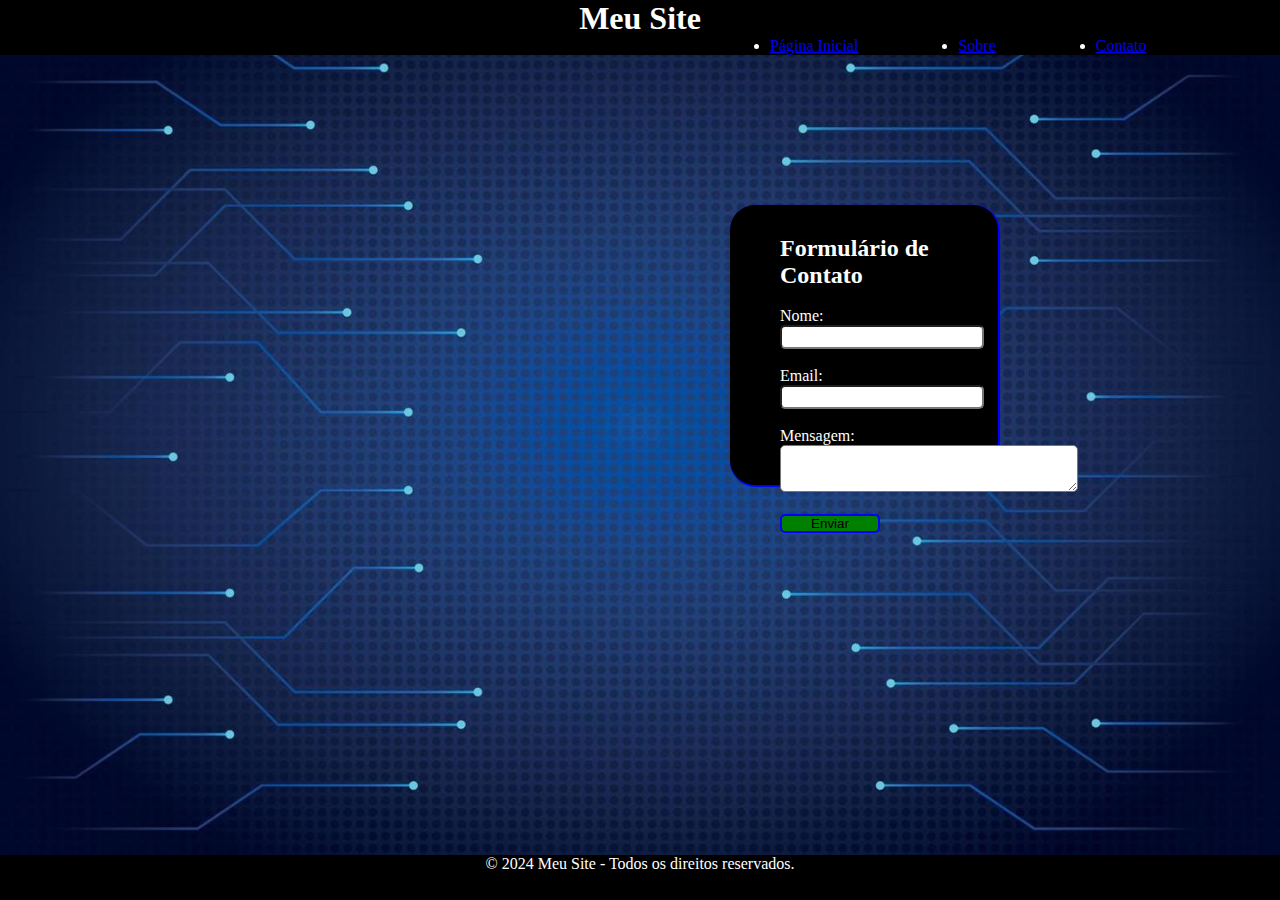
<file: index.html>
<!DOCTYPE html>
<html lang="pt-br">

<head>
    <meta charset="UTF-8">
    <meta name="viewport" content="width=device-width, initial-scale=1.0">
    <title>Formulário</title>
    <link rel="stylesheet" href="styles.css">
</head>

<body>
    <div class="cabecalho">
        <header>
            <h1>Meu Site</h1>
            <nav>
                <ul>
                    <li class="pg_inicial"><a href="#">Página Inicial</a></li>
                    <li class="Sobre"><a href="#">Sobre</a></li>
                    <li class="contato"><a href="#">Contato</a></li>
                </ul>
            </nav>
        </header>
    </div>

    <div class="formulario">
    <main>
        <h2>Formulário de Contato</h2>
        <br>
        <form id="myForm" action="resultado.html" method="get">
            <label for="nome">Nome:</label>
            <input type="text" id="nome" name="nome" required>
            <br><br>

            <label for="email">Email:</label>
            <input type="email" id="email" name="email" required>
            <br><br>

            <label for="mensagem">Mensagem:</label><br>
            <textarea id="mensagem" name="mensagem" cols="35" rows="3" required></textarea>
            <br><br>

            <button type="submit">Enviar</button>
        </form>
    </main>
    </div>

    <footer>
        <p>&copy; 2024 Meu Site - Todos os direitos reservados.</p>
    </footer>

    <script src="script.js"></script>
</body>

</html>
</file>
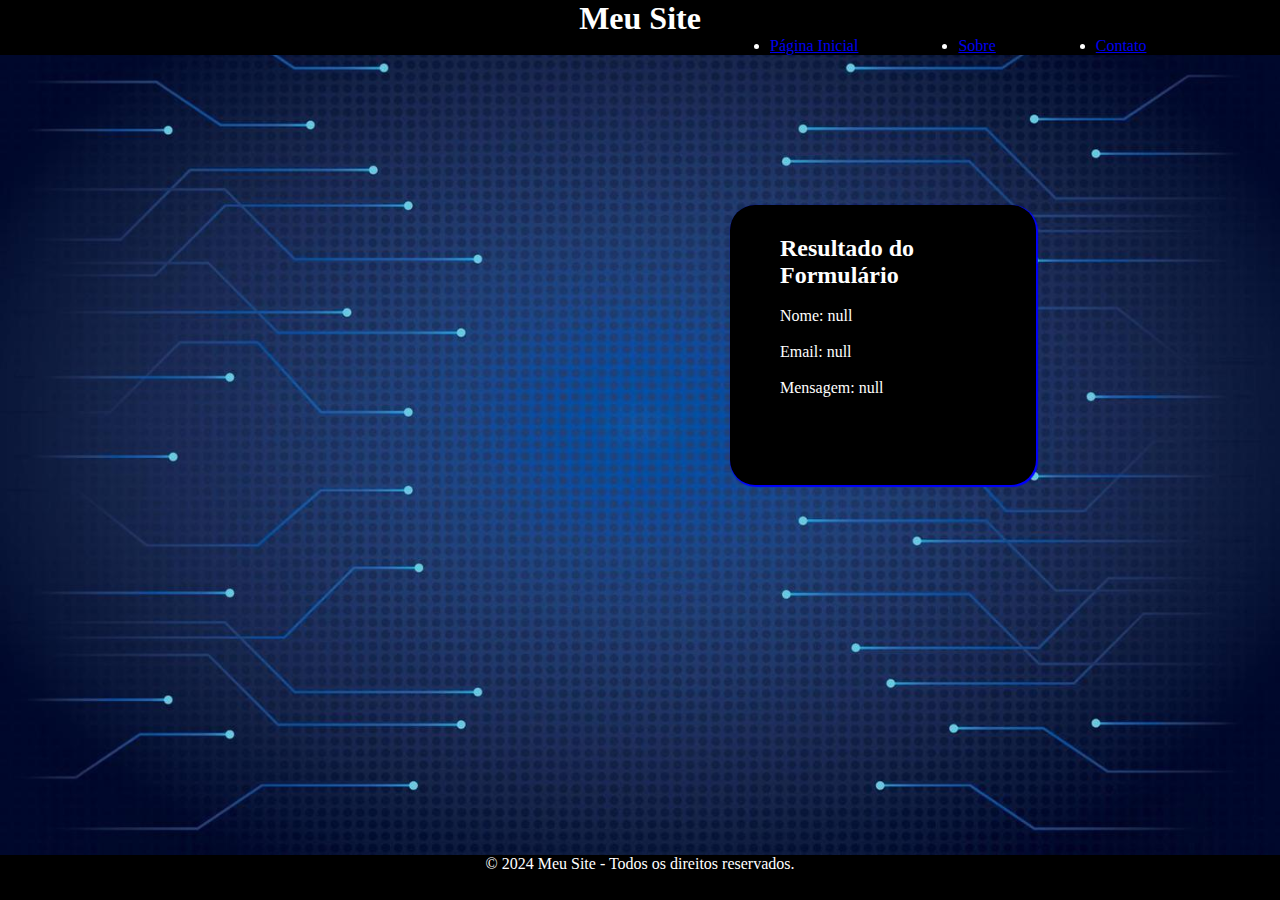
<file: resultado.html>
<!DOCTYPE html>
<html lang="pt-br">

<head>
    <meta charset="UTF-8">
    <meta name="viewport" content="width=device-width, initial-scale=1.0">
    <title>Resultado do Formulário</title>
    <link rel="stylesheet" href="styles.css">
</head>

<body>
    <div class="cabecalhoresu">
    <header>
        <h1>Meu Site</h1>
        <nav>
            <ul>
                <li class="pg_inicial2"><a href="#">Página Inicial</a></li>
                <li class="Sobre2"><a href="#">Sobre</a></li>
                <li class="contato2"><a href="#">Contato</a></li>
            </ul>
        </nav>
    </header>
    </div>

    <div class="resultado1">
        <main>
        <h2>Resultado do Formulário</h2>
        <br>
        <div id="resultado" class="resultado">
            <p id="nomeResultado">Nome: </p>
            <br>
            <p id="emailResultado">Email: </p>
            <br>
            <p id="mensagemResultado">Mensagem: </p>
        </div>
    </main>
    </div>

    <footer>
        <p>&copy; 2024 Meu Site - Todos os direitos reservados.</p>
    </footer>

    <script src="script.js"></script>
</body>

</html>
</file>
<file: styles.css>
*{
    margin: 0;
    padding: 0;
}

.cabecalho{
    background-color: black;
    color: white;
    text-align: center;
    
}

ul{
    display:flex;
    
}

.contato{
    margin-left: 100px;
}

.Sobre{
    margin-left: 100px;
}

.pg_inicial{
    margin-left: 770px;
}

.formulario{
    background-color: black;
    color: white;
    width: 17%;
    height: 250px;
    margin-top: 150px;
    margin-left: 730px;
    padding-top: 30px;
    padding-left: 50px;
    border-radius: 25px;
    box-shadow: 1px 1px 1px 1px blue;
    
}

#nome{
    border-radius: 5px;
    width: 200px;
    height: 20px;
    
}

#email{
    border-radius: 5px;
    width: 200px;
    height: 20px;
}

#mensagem{
    border-radius: 5px;
}


body{
    background-image: url(imagem/fundo\ site.jpg);
    background-size: cover;
    
    
}

button{
    background-color: green;
    border: 2px solid blue ;
    width: 100px;
    border-radius: 5px;
}

footer{
    position: absolute;
    bottom: 0;
    width: 100%;
    height: 5%;
    background-color: black;
    text-align: center;
    color: white;

}

.resultado1{
    background-color: black;
    color: white;
    width: 20%;
    height: 250px;
    margin-top: 150px;
    margin-left: 730px;
    padding-top: 30px;
    padding-left: 50px;
    border-radius: 25px;
    box-shadow: 1px 1px 1px 1px blue;
}

.cabecalhoresu{
    background-color: black;
    color: white;
    text-align: center;
    

}

.contato2{
    margin-left: 100px;
}

.Sobre2{
    margin-left: 100px;
}

.pg_inicial2{
    margin-left: 770px;
}
</file>
